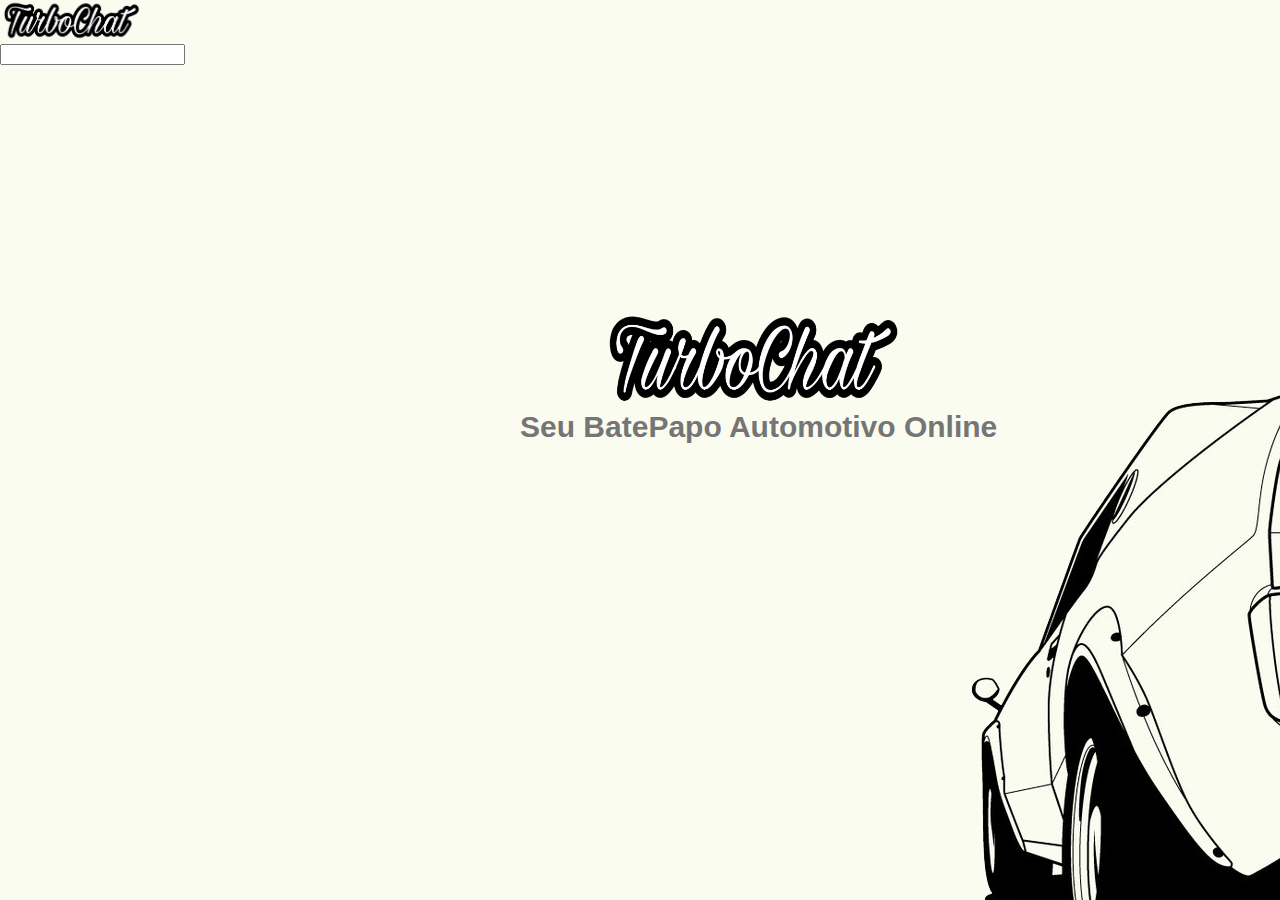
<file: mdl-template-android-dot-com/index.html>
<!doctype html>
<html lang="pt">
  <head>
    <meta charset="utf-8">
    <meta http-equiv="X-UA-Compatible" content="IE=edge">
    <meta name="description" content="Introducing Lollipop, a sweet new take on Android.">
    <meta name="viewport" content="width=device-width, initial-scale=1.0, minimum-scale=1.0">
    <title>TurboChat</title>

    <!-- Page styles -->
    <link rel="stylesheet" href="https://fonts.googleapis.com/css?family=Roboto:regular,bold,italic,thin,light,bolditalic,black,medium&amp;lang=en">
    <link rel="stylesheet" href="https://fonts.googleapis.com/icon?family=Material+Icons">
    <link rel="stylesheet" href="https://code.getmdl.io/1.3.0/material.min.css">
    <link rel="stylesheet" href="styles.css">
    <style>
    #view-source {
      position: fixed;
      display: block;
      right: 0;
      bottom: 0;
      margin-right: 40px;
      margin-bottom: 40px;
      z-index: 900;
    }
    </style>
  </head>
  <body class="body">
    <div class="mdl-layout mdl-js-layout mdl-layout--fixed-header">

      <div class="android-header mdl-layout__header mdl-layout__header--waterfall">
        <div class="mdl-layout__header-row">
          <span class="android-title mdl-layout-title">
            <img class="android-logo-image" src="images/logo.png">
          </span>
          <!-- Add spacer, to align navigation to the right in desktop -->
          <div class="android-header-spacer mdl-layout-spacer"></div>
          <div class="android-search-box mdl-textfield mdl-js-textfield mdl-textfield--expandable mdl-textfield--floating-label mdl-textfield--align-right mdl-textfield--full-width">
            <div class="mdl-textfield__expandable-holder">
              <input class="mdl-textfield__input" type="text" id="search-field">
            </div>
          </div>
          <!-- Navigation -->
          <div class="android-navigation-container">
            <nav class="android-navigation mdl-navigation">
              <a class="mdl-navigation__link mdl-typography--text-uppercase" href="sobre.html">SOBRE</a>
              <a class="mdl-navigation__link mdl-typography--text-uppercase" href="">CRIAR</a>
              <a class="mdl-navigation__link mdl-typography--text-uppercase" href="entrar.html">ENTRAR</a>
            </nav>
          </div>
          <span class="android-mobile-title mdl-layout-title">
            <img class="android-logo-image" src="images/logo.png">
          </span>
        </div>
        <div>
           <img class="cent" src="logo.png">
        </div>
          <b class="central">Seu BatePapo Automotivo Online</b>

  
  </body>
</html>
</file>
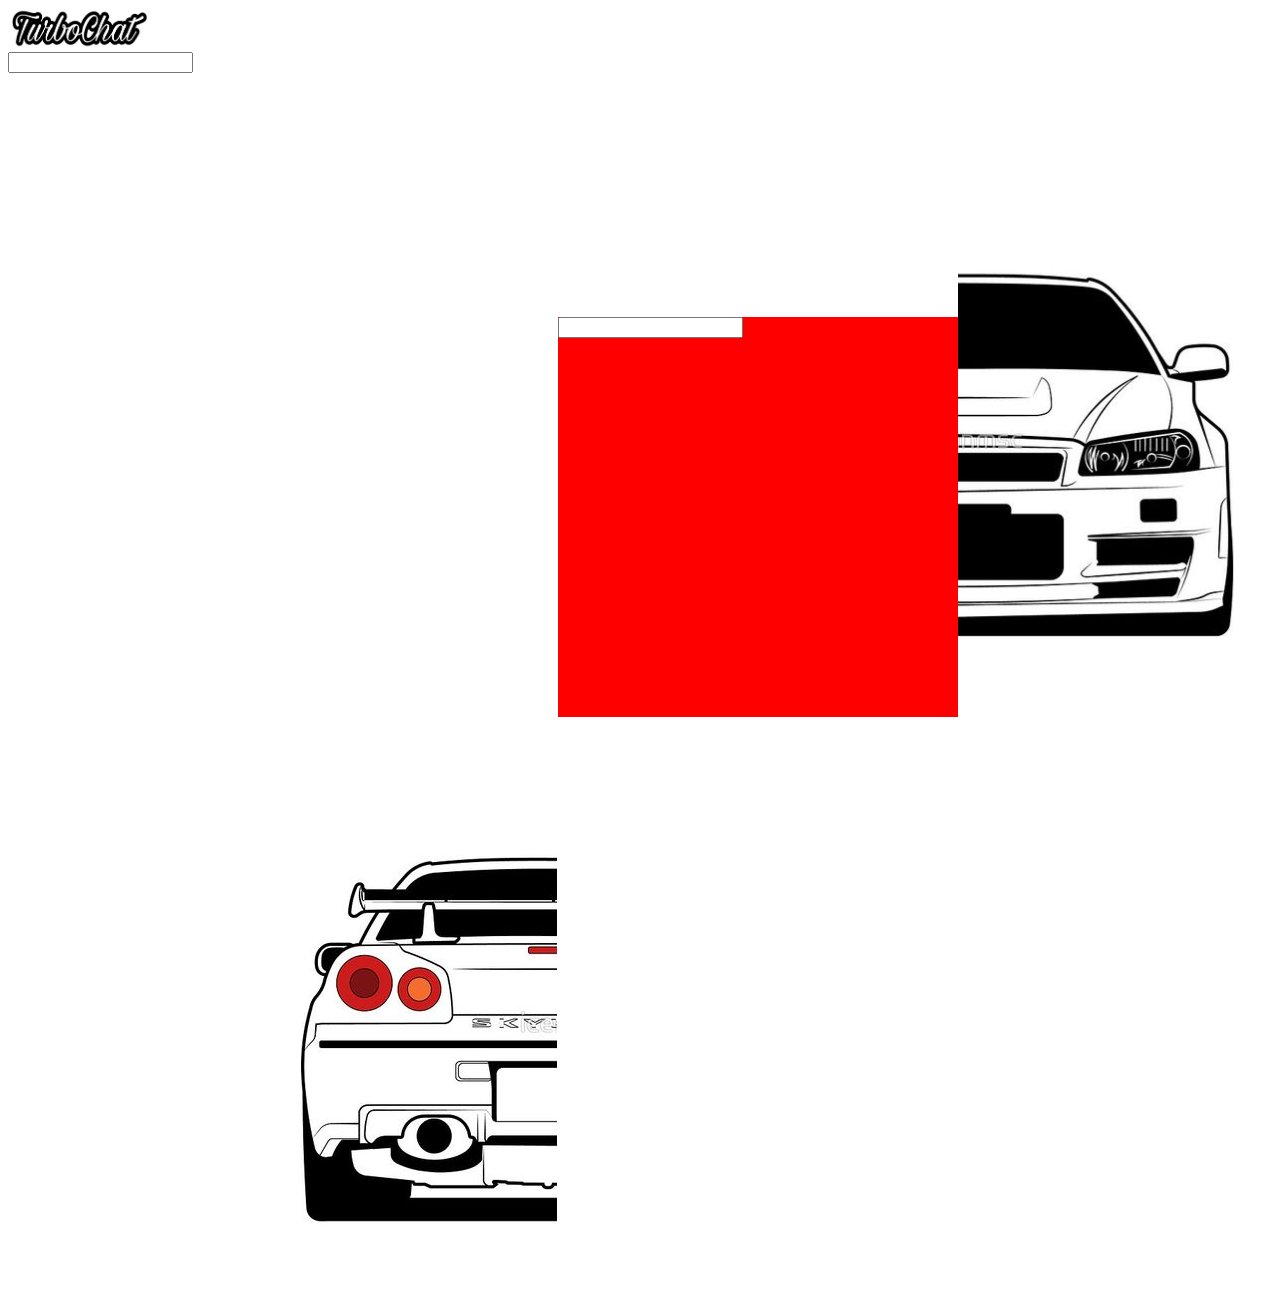
<file: mdl-template-android-dot-com/entrar.html>
<!doctype html>
<html lang="pt">
  <head>
    <meta charset="utf-8">
    <meta http-equiv="X-UA-Compatible" content="IE=edge">
    <meta name="description" content="Introducing Lollipop, a sweet new take on Android.">
    <meta name="viewport" content="width=device-width, initial-scale=1.0, minimum-scale=1.0">
    <title>TurboChat</title>

    <!-- Page styles -->
    <link rel="stylesheet" href="https://fonts.googleapis.com/css?family=Roboto:regular,bold,italic,thin,light,bolditalic,black,medium&amp;lang=en">
    <link rel="stylesheet" href="https://fonts.googleapis.com/icon?family=Material+Icons">
    <link rel="stylesheet" href="https://code.getmdl.io/1.3.0/material.min.css">
    <link rel="stylesheet" type="text/css" href="stilo.css">
    <style>
    #view-source {
      position: fixed;
      display: block;
      right: 0;
      bottom: 0;
      margin-right: 40px;
      margin-bottom: 40px;
      z-index: 900;
    }
    </style>
  </head>
  <body class="body">
    <div class="mdl-layout mdl-js-layout mdl-layout--fixed-header">

      <div class="android-header mdl-layout__header mdl-layout__header--waterfall">
        <div class="mdl-layout__header-row">
          <span class="android-title mdl-layout-title">
            <img class="android-logo-image" src="images/logo.png">
          </span>
          <!-- Add spacer, to align navigation to the right in desktop -->
          <div class="android-header-spacer mdl-layout-spacer"></div>
          <div class="android-search-box mdl-textfield mdl-js-textfield mdl-textfield--expandable mdl-textfield--floating-label mdl-textfield--align-right mdl-textfield--full-width">
            <div class="mdl-textfield__expandable-holder">
              <input class="mdl-textfield__input" type="text" id="search-field">
            </div>
          </div>
          <!-- Navigation -->
          <div class="android-navigation-container">
            <nav class="android-navigation mdl-navigation">
              <a class="mdl-navigation__link mdl-typography--text-uppercase" href="index.html">VOLTAR</a>
            </nav>
          </div>
          <span class="android-mobile-title mdl-layout-title">
            <img class="android-logo-image" src="images/logo.png">
          </span>
        </div>
    <div class="entrarboy ">
        <div>
          <input type="text" name="">
        </div>
      
    </div>
    <div>
      <img class="skyline" src="skyline.png">
    </div>
    <div class="skyline2">
       <img src="skyline2.png">
    </div>
        
  
</div>

  
  </body>
</html>
</file>
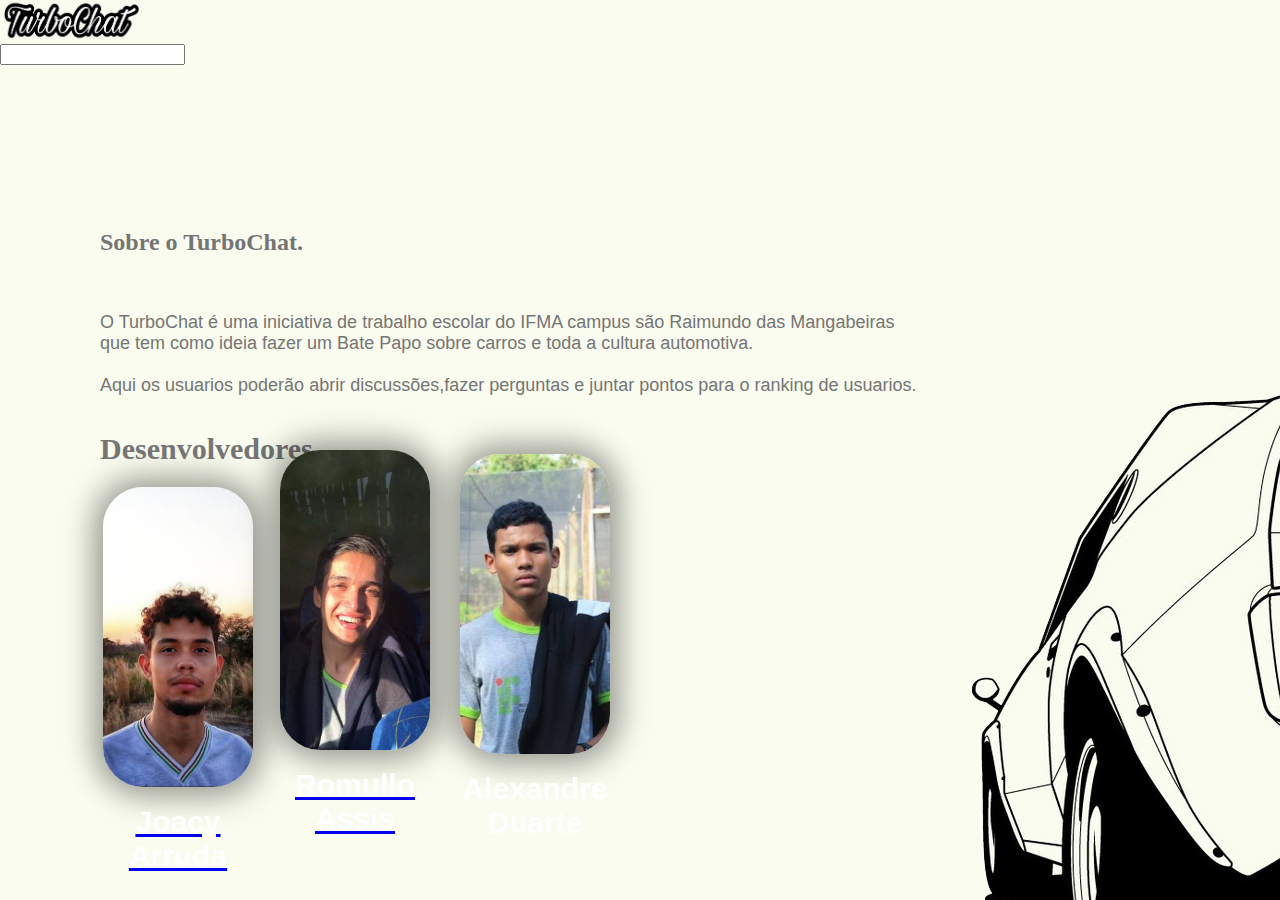
<file: mdl-template-android-dot-com/sobre.html>
<!doctype html>
<html lang="pt">
  <head>
    <meta charset="utf-8">
    <meta http-equiv="X-UA-Compatible" content="IE=edge">
    <meta name="description" content="Introducing Lollipop, a sweet new take on Android.">
    <meta name="viewport" content="width=device-width, initial-scale=1.0, minimum-scale=1.0">
    <title>TurboChat</title>

    <!-- Page styles -->
    <link rel="stylesheet" href="https://fonts.googleapis.com/css?family=Roboto:regular,bold,italic,thin,light,bolditalic,black,medium&amp;lang=en">
    <link rel="stylesheet" href="https://fonts.googleapis.com/icon?family=Material+Icons">
    <link rel="stylesheet" href="https://code.getmdl.io/1.3.0/material.min.css">
    <link rel="stylesheet" href="styles.css">
    <style>
    #view-source {
      position: fixed;
      display: block;
      right: 0;
      bottom: 0;
      margin-right: 40px;
      margin-bottom: 40px;
      z-index: 900;
    }
    </style>
  </head>
  <body class="body">
    <div class="mdl-layout mdl-js-layout mdl-layout--fixed-header">

      <div class="android-header mdl-layout__header mdl-layout__header--waterfall">
        <div class="mdl-layout__header-row">
          <span class="android-title mdl-layout-title">
            <img class="android-logo-image" src="images/logo.png">
          </span>
          <!-- Add spacer, to align navigation to the right in desktop -->
          <div class="android-header-spacer mdl-layout-spacer"></div>
          <div class="android-search-box mdl-textfield mdl-js-textfield mdl-textfield--expandable mdl-textfield--floating-label mdl-textfield--align-right mdl-textfield--full-width">
            <div class="mdl-textfield__expandable-holder">
              <input class="mdl-textfield__input" type="text" id="search-field">
            </div>
          </div>
          <!-- Navigation -->
          <div class="android-navigation-container">
            <nav class="android-navigation mdl-navigation">
              <a class="mdl-navigation__link mdl-typography--text-uppercase" href="index.html">VOLTAR</a>
            </nav>
          </div>
          <span class="android-mobile-title mdl-layout-title">
            <img class="android-logo-image" src="images/logo.png">
          </span>
        </div>
        <div>
          <h2 class="sobre">Sobre o TurboChat.</h2><br>
          <p class="sobreum">O TurboChat é uma iniciativa de trabalho escolar do IFMA campus são Raimundo das Mangabeiras<br>
          que tem como ideia fazer um Bate Papo sobre carros e toda a cultura automotiva.<br><br>
          Aqui os usuarios poderão abrir discussões,fazer perguntas e juntar pontos para o ranking de usuarios.</p>
        </div><br>
       <b class="desenvolvedores">Desenvolvedores</b><br><br>
       <table>
        <td>
          <a href="https://www.instagram.com/joacy.arruda/" target="_blank">
         <div class="cards-list">
  
        <div class="card 1">
            <div class="card_image"> <img src="fotojoacy.jpg" /> </div>
                <div class="card_title title-white"><br><br>
                    <p>Joacy Arruda</p>
       </div>
       </td>
       </a>
       </table>
       <a href="https://www.instagram.com/romuloassis_/" target="_blank">
       <div class="rom">
         <div class="cards-list2" align="center">
  
        <div class="card2">
            <div class="card_image2"> <img src="fotorom.jpg" /> </div>
                <div class="card_title2 title-white2"><br><br>
                    <p>Romullo Assis</p>
       </div>
       </div>
      </a>
       <div class="xande">
         <div class="cards-list3" align="center">
  
        <div class="card3">
            <div class="card_image3"> <img src="fotoxande.jpg" /> </div>
                <div class="card_title3 title-white3"><br><br>
                    <p>Alexandre Duarte</p>
       </div>
       </div>
       
  
</div>

  
  </body>
</html>
</file>
<file: mdl-template-android-dot-com/styles.css>
body {
  margin: 0;
  background-image: url(bg-masthead.jpg);

}
.desenvolvedores{
  margin-left: 100px;
  color: #757575;
  width: 1000px;
  font-family: fantasy;
  font-size: 30px;
}
.sobreum{
  color :#757575;
  font-family: sans-serif;
  margin-left: 100px;
  font-size: 18px;
}
.sobre{
  margin-top: 100px;
  margin-left: 100px;
  color: #757575;
  width: 1000px;
  font-family: fantasy;
}
.cent{
  width: 300px;
  margin-left: 600px;
  margin-top: 180px;

}
.central{
  color:#757575 ;
  margin-top: 30px;
  margin-left: 520px;
  font-size: 30px;
  text-align: left;
  font-family: sans-serif;
}
.android-search-box .mdl-textfield__input {
  color: rgba(0, 0, 0, 0.87);
}

.android-header .mdl-menu__container {
  z-index: 50;
  margin: 0 !important;
}


.mdl-textfield--expandable {
  width: auto;
}


.android-fab {
  position: absolute;
  right: 20%;
  bottom: -26px;
  z-index: 3;
  background: #64ffda !important;
  color: black !important;
}

.android-mobile-title {
  display: none !important;
}


.android-logo-image {
  height: 40px;
  width: 140px;
}


.android-header {
  overflow: visible;
  background-color: transparent;
}

  .android-header .material-icons {
    color: #767777 !important;
  }

  .android-header .mdl-layout__drawer-button {
    background: transparent;
    color: #767777;
  }

  .android-header .mdl-navigation__link {
    color: #757575;
    font-weight: 700;
    font-size: 14px;
  }

  .android-navigation-container {
    /* Simple hack to make the overflow happen to the left instead... */
    direction: rtl;
    -webkit-order: 1;
        -ms-flex-order: 1;
            order: 1;
    width: 500px;
    transition: opacity 0.2s cubic-bezier(0.4, 0, 0.2, 1),
        width 0.2s cubic-bezier(0.4, 0, 0.2, 1);
  }

  .android-navigation {
    /* ... and now make sure the content is actually LTR */
    direction: ltr;
    -webkit-justify-content: flex-end;
        -ms-flex-pack: end;
            justify-content: flex-end;
    width: 800px;
  }

  .android-search-box.is-focused + .android-navigation-container {
    opacity: 0;
    width: 100px;
  }


  .android-navigation .mdl-navigation__link {
    display: inline-block;
    height: 60px;
    line-height: 68px;
    background-color: transparent !important;
    border-bottom: 4px solid transparent;
  }

    .android-navigation .mdl-navigation__link:hover {
      border-bottom: 4px solid #ff0000;
    }
 .demo-card-square.mdl-card {
  margin-left: 100px;
  width: 300px;
  height: 300px;
  background: #4F4F4F;
}
.demo-card-square > .mdl-card__title {
  height: 20px;
  color: #fff;
  background:
    url('') bottom right 15% no-repeat #fff;
  
}
.botaocard{
  background: #fafafa;
  
}
.myButton {
  box-shadow: 3px 4px 0px 0px #d1132c;
  background:linear-gradient(to bottom, #ff0000 5%, #ff0303 100%);
  background-color:#ff0000;
  border-radius:5px;
  border:1px solid #ff0000;
  display:inline-block;
  cursor:pointer;
  color:#ffffff;
  font-family:Arial;
  font-size:17px;
  font-weight:bold;
  padding:12px 44px;
  text-decoration:none;
  text-shadow:0px 1px 0px #c21313;
  width: 40px;
  margin-left: 0px;
  marker-end: 50px;
  text-align: center;


}
.myButton:hover {
  background:linear-gradient(to bottom, #ff0303 5%, #ff0000 100%);
  background-color:#ff0303;
}
.myButton:active {
  position:relative;
  top:1px;
}
.mdl-card__supporting-text{
  color: white;
}
.mdl-card__title{
  background-image: url('ifma.png');
}
//
.cards-list {
  z-index: 0;
  width: 100%;
  display: flex;
  justify-content: space-around;
  flex-wrap: wrap;
}

.card {
  margin-left: 100px;
  width: 150px;
  height: 300px;
  border-radius: 40px;
  box-shadow: 5px 5px 30px 7px rgba(0,0,0,0.25), -5px -5px 30px 7px rgba(0,0,0,0.22);
  cursor: pointer;
  transition: 0.4s;
}

.card .card_image {;
  width: inherit;
  height: inherit;
  border-radius: 40px;
}

.card .card_image img {
  width: inherit;
  height: inherit;
  border-radius: 40px;
  object-fit: cover;
}

.card .card_title {
  text-align: center;
  border-radius: 0px 0px 40px 40px;
  font-family: sans-serif;
  font-weight: bold;
  font-size: 30px;
  margin-top: -80px;
  height: 40px;
}

.card:hover {
  transform: scale(0.9, 0.9);
  box-shadow: 5px 5px 30px 15px rgba(0,0,0,0.25), 
    -5px -5px 30px 15px rgba(0,0,0,0.22);
}

.title-white {
  color: white;
}

.title-black {
  color: black;
}

@media all and (max-width: 500px) {
  .card-list {
    /* On small screens, we are no longer using row direction but column */
    flex-direction: column;
  }
}

/*
.card {
  margin: 30px auto;
  width: 300px;
  height: 300px;
  border-radius: 40px;
  background-image: url('https://i.redd.it/b3esnz5ra34y.jpg');
  background-size: cover;
  background-repeat: no-repeat;
  background-position: center;
  background-repeat: no-repeat;
box-shadow: 5px 5px 30px 7px rgba(0,0,0,0.25), -5px -5px 30px 7px rgba(0,0,0,0.22);
  transition: 0.4s;
}
*/
.rom{
  position: absolute;
  top:450px;
  left: 280px;

}
.cards-list2 {
  margin-top: 0px;
  z-index: 0;
  width: 100%;
  display: flex;
  justify-content: space-around;
  flex-wrap: wrap;
}

.card2 {
  position: 
  margin-left: px;
  width: 150px;
  height: 300px;
  border-radius: 40px;
  box-shadow: 5px 5px 30px 7px rgba(0,0,0,0.25), -5px -5px 30px 7px rgba(0,0,0,0.22);
  cursor: pointer;
  transition: 0.4s;
}

.card2 .card_image2 {;
  width: inherit;
  height: inherit;
  border-radius: 40px;
}

.card2 .card_image2 img {
  width: inherit;
  height: inherit;
  border-radius: 40px;
  object-fit: cover;
}

.card2 .card_title2 {
  text-align: center;
  border-radius: 0px 0px 40px 40px;
  font-family: sans-serif;
  font-weight: bold;
  font-size: 30px;
  margin-top: -80px;
  height: 40px;
}

.card2:hover {
  transform: scale(0.9, 0.9);
  box-shadow: 5px 5px 30px 15px rgba(0,0,0,0.25), 
    -5px -5px 30px 15px rgba(0,0,0,0.22);
}

.title-white2 {
  color: white;
}

.title-black2 {
  color: black;
}

@media all and (max-width: 500px) {
  .card-list2 {
    /* On small screens, we are no longer using row direction but column */
    flex-direction: column;
  }
}
/*GRITANDO CADA VEZ MAIS ALTO*/
.xande{
  position: absolute;
  top:4px;
  left: 180px;

}
.cards-list3 {
  margin-top: 0px;
  z-index: 0;
  width: 100%;
  display: flex;
  justify-content: space-around;
  flex-wrap: wrap;
}

.card3 {
  position: 
  margin-left: px;
  width: 150px;
  height: 300px;
  border-radius: 40px;
  box-shadow: 5px 5px 30px 7px rgba(0,0,0,0.25), -5px -5px 30px 7px rgba(0,0,0,0.22);
  cursor: pointer;
  transition: 0.4s;
}

.card3 .card_image3 {;
  width: inherit;
  height: inherit;
  border-radius: 40px;
}

.card3 .card_image3 img {
  width: inherit;
  height: inherit;
  border-radius: 40px;
  object-fit: cover;
}

.card3 .card_title3 {
  text-align: center;
  border-radius: 0px 0px 40px 40px;
  font-family: sans-serif;
  font-weight: bold;
  font-size: 30px;
  margin-top: -80px;
  height: 40px;
}

.card3:hover {
  transform: scale(0.9, 0.9);
  box-shadow: 5px 5px 30px 15px rgba(0,0,0,0.25), 
    -5px -5px 30px 15px rgba(0,0,0,0.22);
}

.title-white3 {
  color: white;
}

.title-black3 {
  color: black;
}

@media all and (max-width: 500px) {
  .card-list3 {
    /* On small screens, we are no longer using row direction but column */
    flex-direction: column;
  }
}
</file>
<file: mdl-template-android-dot-com/stilo.css>
.entrarboy{
  width: 400px;
  height: 400px;
  background-color: red;
  position: absolute;
  margin-top: 180px;
  margin-left: 550px;
  
}
.skyline2{
  position: absolute;
  width: 320px;
  margin-top: 100px;
  margin-left: 293px;
  height: 100px;
  

}
.skyline{
  width: 320px;
  margin-left: 950px;
  margin-top: 30px;
  
}

.cent{
  width: 300px;
  margin-left: 600px;
  margin-top: 180px;

}
.central{
  color:#757575 ;
  margin-top: 30px;
  margin-left: 520px;
  font-size: 30px;
  text-align: left;
  font-family: sans-serif;
}
.android-search-box .mdl-textfield__input {
  color: rgba(0, 0, 0, 0.87);
}

.android-header .mdl-menu__container {
  z-index: 50;
  margin: 0 !important;
}


.mdl-textfield--expandable {
  width: auto;
}


.android-fab {
  position: absolute;
  right: 20%;
  bottom: -26px;
  z-index: 3;
  background: #64ffda !important;
  color: black !important;
}

.android-mobile-title {
  display: none !important;
}


.android-logo-image {
  height: 40px;
  width: 140px;
}


.android-header {
  overflow: visible;
  background-color: transparent;
}

  .android-header .material-icons {
    color: #767777 !important;
  }

  .android-header .mdl-layout__drawer-button {
    background: transparent;
    color: #767777;
  }

  .android-header .mdl-navigation__link {
    color: #757575;
    font-weight: 700;
    font-size: 14px;
  }

  .android-navigation-container {
    /* Simple hack to make the overflow happen to the left instead... */
    direction: rtl;
    -webkit-order: 1;
        -ms-flex-order: 1;
            order: 1;
    width: 500px;
    transition: opacity 0.2s cubic-bezier(0.4, 0, 0.2, 1),
        width 0.2s cubic-bezier(0.4, 0, 0.2, 1);
  }

  .android-navigation {
    /* ... and now make sure the content is actually LTR */
    direction: ltr;
    -webkit-justify-content: flex-end;
        -ms-flex-pack: end;
            justify-content: flex-end;
    width: 800px;
  }

  .android-search-box.is-focused + .android-navigation-container {
    opacity: 0;
    width: 100px;
  }


  .android-navigation .mdl-navigation__link {
    display: inline-block;
    height: 60px;
    line-height: 68px;
    background-color: transparent !important;
    border-bottom: 4px solid transparent;
  }

    .android-navigation .mdl-navigation__link:hover {
      border-bottom: 4px solid #ff0000;
    }
 .demo-card-square.mdl-card {
  margin-left: 100px;
  width: 300px;
  height: 300px;
  background: #4F4F4F;
}
.demo-card-square > .mdl-card__title {
  height: 20px;
  color: #fff;
  background:
    url('') bottom right 15% no-repeat #fff;
  
}
.botaocard{
  background: #fafafa;
  
}
.myButton {
  box-shadow: 3px 4px 0px 0px #d1132c;
  background:linear-gradient(to bottom, #ff0000 5%, #ff0303 100%);
  background-color:#ff0000;
  border-radius:5px;
  border:1px solid #ff0000;
  display:inline-block;
  cursor:pointer;
  color:#ffffff;
  font-family:Arial;
  font-size:17px;
  font-weight:bold;
  padding:12px 44px;
  text-decoration:none;
  text-shadow:0px 1px 0px #c21313;
  width: 40px;
  margin-left: 0px;
  marker-end: 50px;
  text-align: center;


}
.myButton:hover {
  background:linear-gradient(to bottom, #ff0303 5%, #ff0000 100%);
  background-color:#ff0303;
}
.myButton:active {
  position:relative;
  top:1px;
}
.mdl-card__supporting-text{
  color: white;
}
.mdl-card__title{
  background-image: url('ifma.png');
}
</file>
